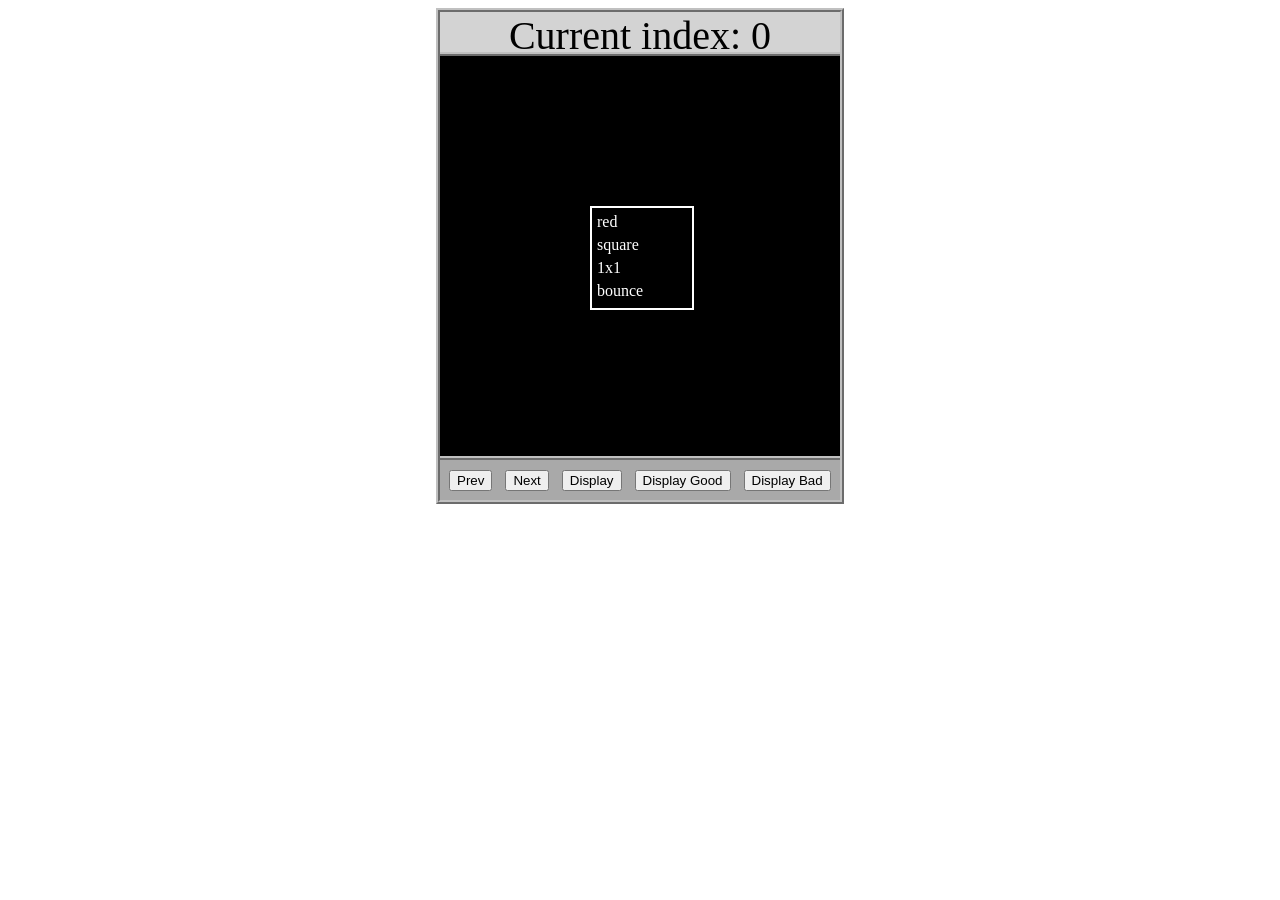
<file: asd-projects/data-shapes/index.html>
<!DOCTYPE html>
<html>
  <head>
    <meta charset="utf-8" />
    <meta name="viewport" content="width=device-width" />
    <title>Data Shapes</title>
    <link rel="stylesheet" href="index.css" />
    <script src="https://code.jquery.com/jquery-3.1.0.js"></script>
    <script src="index.js"></script>
  </head>
  <body>
    <div id="board">
      <div id="info-bar">Current index: 0</div>
      <div id="shape-container">
        <div id="shape"></div>
      </div>
      <div id="button-box">
        <button id="cycle-left">Prev</button>
        <button id="cycle-right">Next</button>
        <button id="execute1">Display</button>
        <button id="execute2">Display Good</button>
        <button id="execute3">Display Bad</button>
      </div>
    </div>
  </body>
</html>
</file>
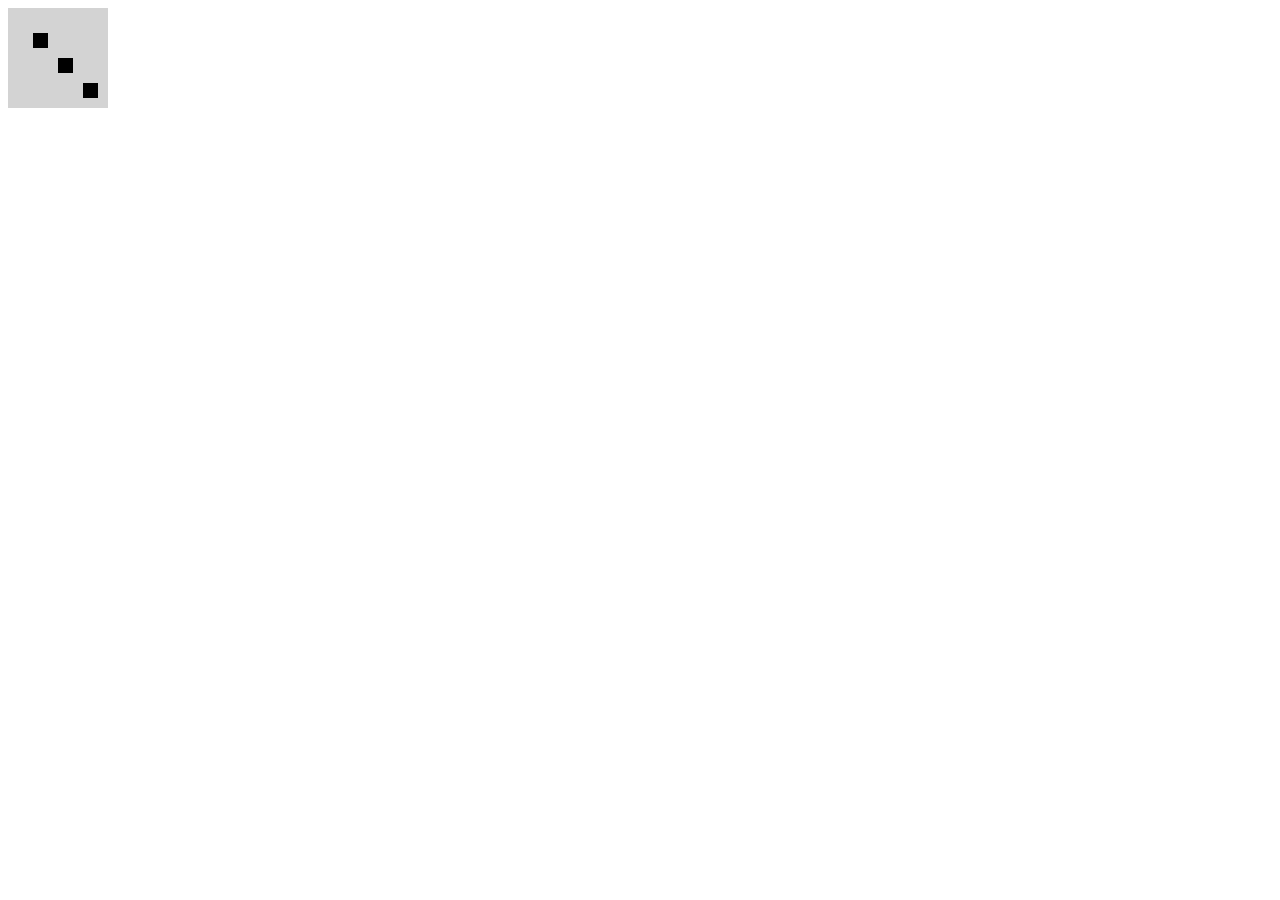
<file: asd-projects/dice-app/index.html>
<!DOCTYPE html>
<html>
  <head>
    <link rel="stylesheet" href="dice.css" />
    <script src="https://code.jquery.com/jquery-3.5.1.js"></script>
  </head>
  <body>
    <div id="die"></div>
    <script src="dice.js"></script>
  </body>
</html>
</file>
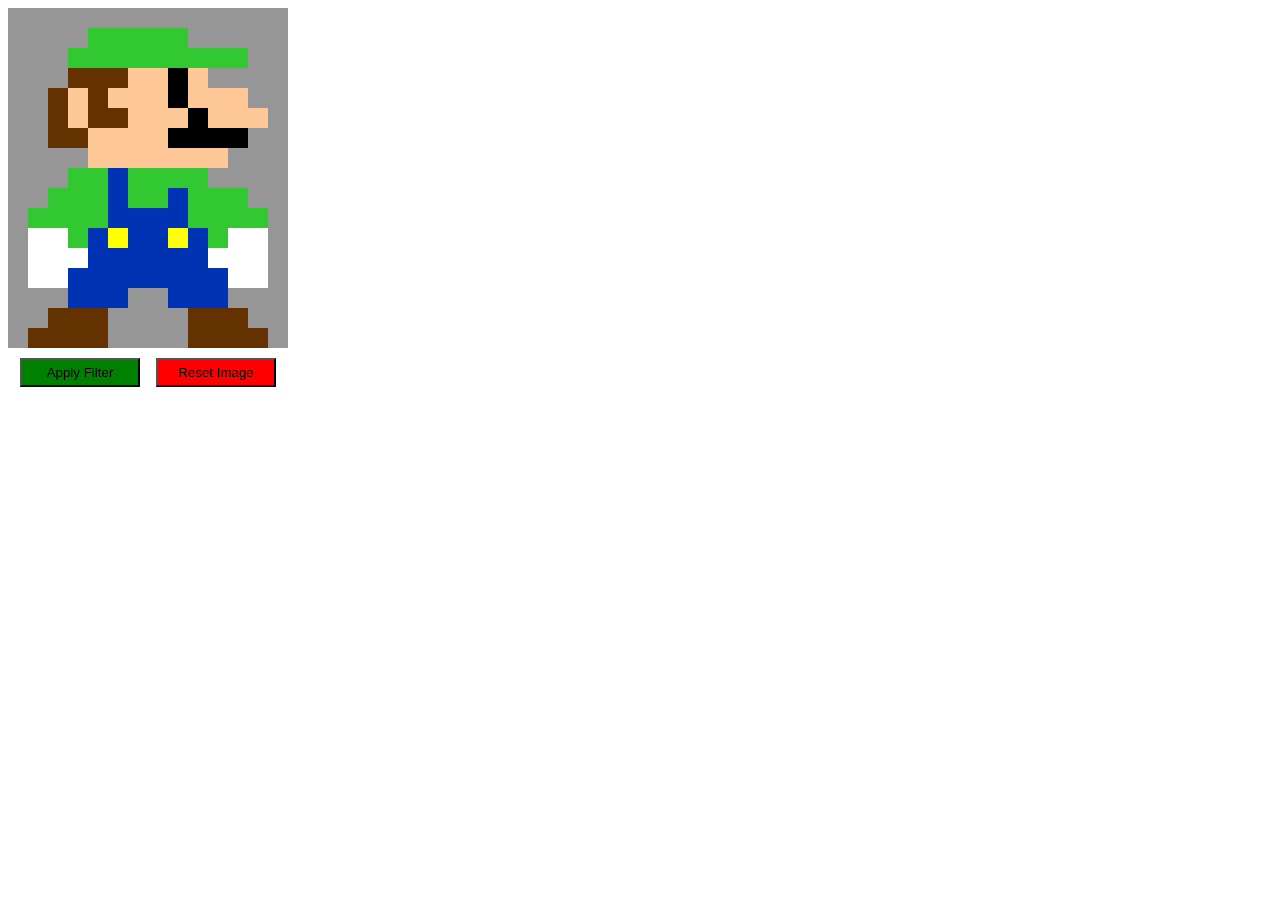
<file: asd-projects/image-filtering/index.html>
<!DOCTYPE html>
<html>
  <head>
    <script src="https://code.jquery.com/jquery-3.1.0.js"></script>
    <meta charset="utf-8" />
    <meta name="viewport" content="width=device-width" />
    <link rel="stylesheet" href="index.css" />
    <script src="image.js"></script>
    <script src="index.js"></script>
    <title>Image Filtering</title>
  </head>
  <body>
    <div id="display"></div>
    <div id="button-box">
      <button id="apply">Apply Filter</button>
      <button id="reset">Reset Image</button>
    </div>
  </body>
</html>
</file>
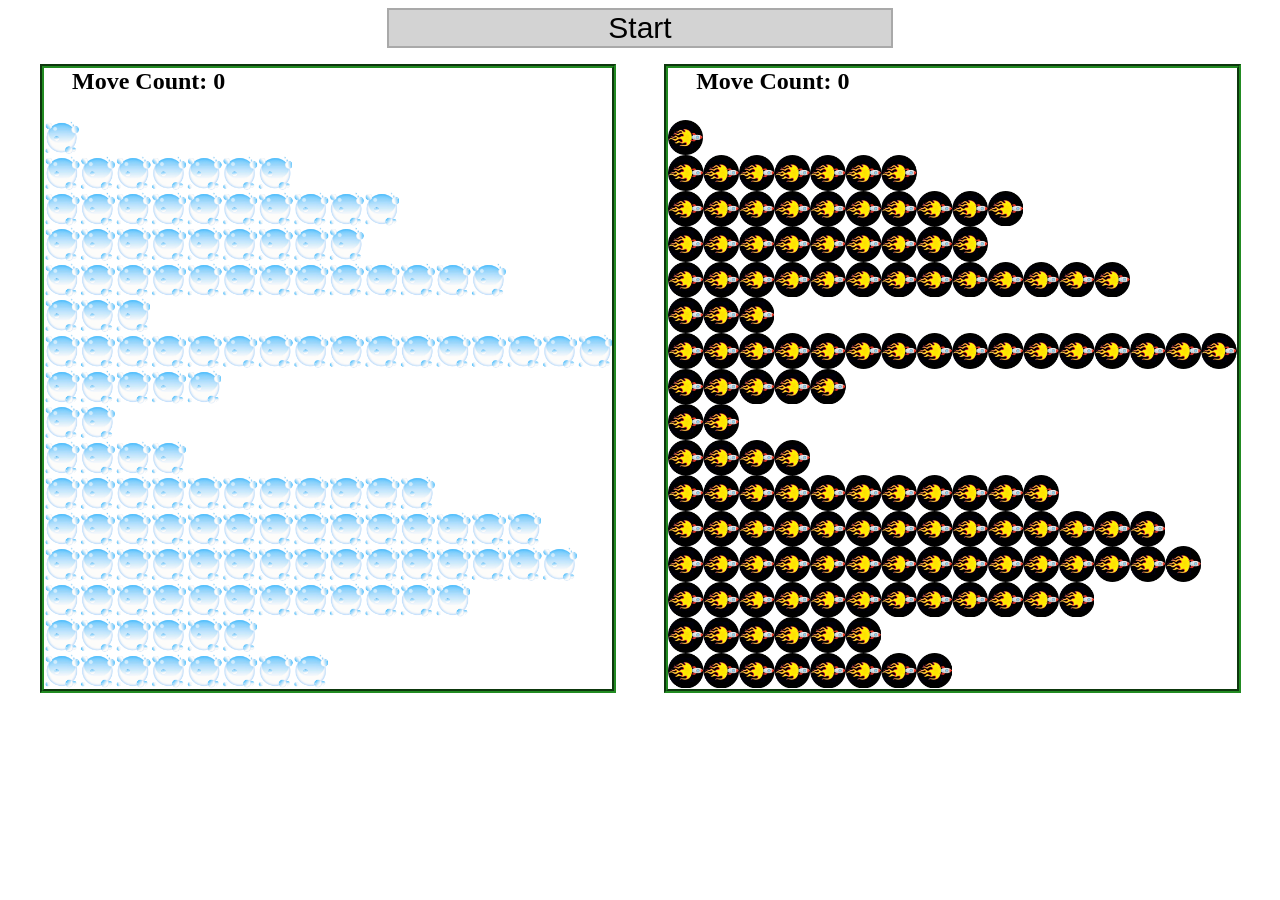
<file: asd-projects/sorting/index.html>
<!DOCTYPE html>
<html>
<head>
    <script src="https://code.jquery.com/jquery-3.1.0.js"></script>    
    <meta charset="utf-8">
    <meta name="viewport" content="width=device-width">
    <link rel="stylesheet" href="index.css">
    <script src="setup.js"></script>
    <script src="index.js"></script>
    <script src="run.js"></script>
    <title>Sorting</title>
</head>
<body>
    <div id="fullContainer">
        <div id="buttonContainer">
          <button id="goButton">Start</button>
        </div>
        <div id="sortContainer">
            <div class="subContainer" id="bubbleArea">
                <h2 id="bubbleCounter">Move Count: 0</h2>
                <div id="displayBubble">

                </div>
            </div>

            <div class="subContainer" id="quickArea">
                <h2 id="quickCounter">Move Count: 0</h2>
                <div id="displayQuick">

                </div>
            </div>
        </div>
    </div>
</body>
</html>
</file>
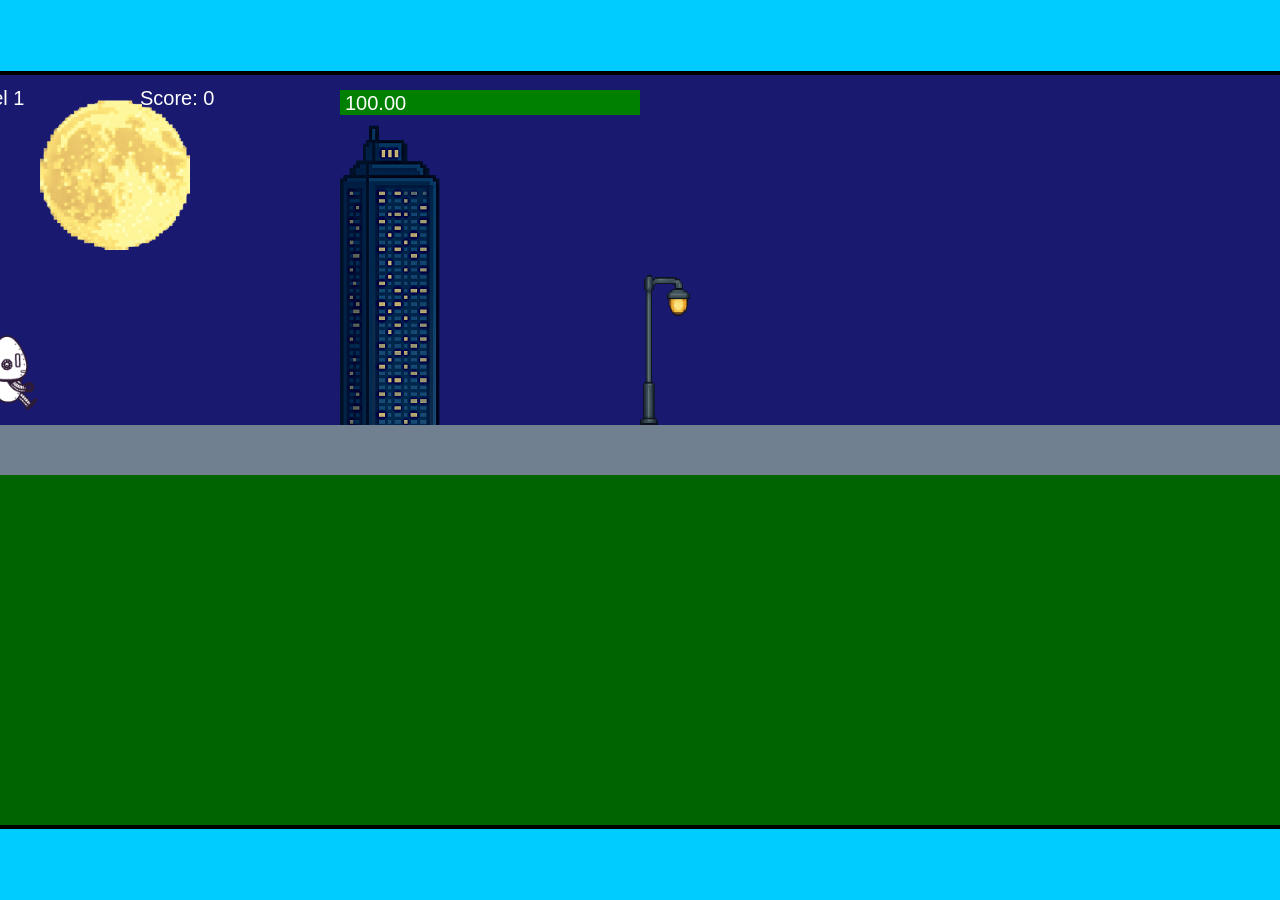
<file: fsd-projects/runtime/index.html>
<!DOCTYPE html>
<html lang="en">
  <head>
    <meta charset="UTF-8" />
    <meta name="viewport" content="width=device-width, initial-scale=1.0" />
    <title>Runtime Neo</title>
    <link rel="stylesheet" href="runtime.css" />
    <script src="https://code.jquery.com/jquery-3.1.0.js"></script>
    <script src="setup.js"></script>
    <script src="levels.js"></script>
    <script src="scenery.js"></script>
    <script src="student.js"></script>
    <script src="main.js"></script>
  </head>
  <body id="body">
    <canvas id="gameCanvas" width="1400" height="750"></canvas>
    <img id="player" src="images/halle.png" />
    <img id="projectile" src="images/projectile.png" />
    <img id="basicPlatform" src="images/interactable/basicPlatform.png" />
    <img id="spikes" src="images/interactable/spikes.png" />
    <img id="bug" src="images/interactable/bug.png" />
    <img id="healthUp" src="images/interactable/healthUp.png" />
    <img id="flag" src="images/interactable/flag.png" />
    <img id="moon" src="images/backgrounds/moon.png" />
    <img id="building" src="images/backgrounds/building.png" />
    <img id="lamp" src="images/backgrounds/lamp.png" />
  </body>
</html>
</file>
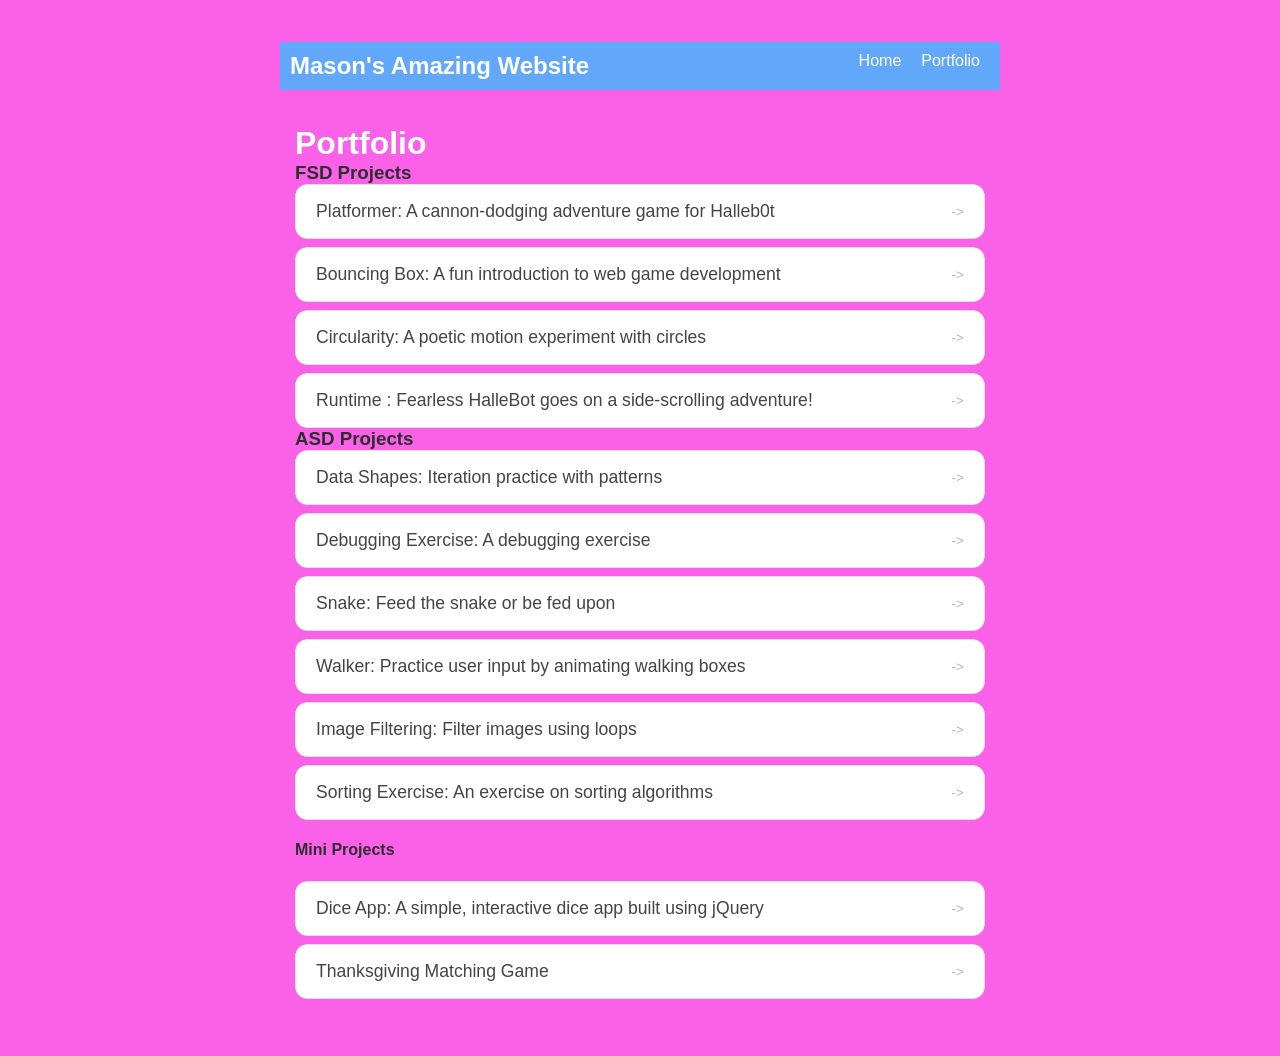
<file: portfolio.html>
<!DOCTYPE html>
<html>
  <head>
    <title>Project 1 Website Portfolio</title>
    <link rel="stylesheet" href="style.css" />
  </head>

  <body>
    <!-- All content goes here -->
    <div id="all-contents">
      <nav>
        <h1>Mason's Amazing Website</h1>
        <ul id="nav-ul">
          <li class="nav-li">
            <a href="index.html">Home</a>
          </li>
          <li class="nav-li">
            <a href="portfolio.html">Portfolio</a>
          </li>
        </ul>
      </nav>

      <main>
        <div class="content">
    <h1>Portfolio</h1>
    <h3>FSD Projects</h3>
    <ul id="portfolio">
      <li>
  <a href="fsd-projects/platformer/">Platformer: A cannon-dodging adventure game for Halleb0t</a>
</li>
<li>
  <a href="fsd-projects/bouncing-box/">Bouncing Box: A fun introduction to web game development</a>
</li>
<li>
  <a href="fsd-projects/circularity/">Circularity: A poetic motion experiment with circles</a>
</li>
<li>
 <a href="fsd-projects/runtime/">Runtime : Fearless HalleBot goes on a side-scrolling adventure!</a>
</li>
</ul>

<h3>ASD Projects</h3>
  <ul id="portfolio">
  <li><a href="asd-projects/data-shapes"> Data Shapes: Iteration practice with patterns</a></li>
  <li><a href="asd-projects/debugging-exercise"> Debugging Exercise: A debugging exercise</a></li>
  <li><a href="asd-projects/snake">Snake: Feed the snake or be fed upon</a></li>
  <li><a href="asd-projects/walker">Walker: Practice user input by animating walking boxes</a></li>
  <li><a href="asd-projects/image-filtering">Image Filtering: Filter images using loops</a></li>
  <li><a href="asd-projects/sorting">Sorting Exercise: An exercise on sorting algorithms</a></li>
</ul>

<h4>Mini Projects</h4>
<ul id ="portfolio">
    <li><a href="asd-projects/dice-app"> Dice App: A simple, interactive dice app built using jQuery</a></li>
    <li><a href="asd-projects/matching-game">Thanksgiving Matching Game</a></li>
  </ul>
  </div>
      </main>
    </div>
  </body>
</html>
</file>
<file: asd-projects/data-shapes/index.css>
#board {
  width: 400px;
  margin: auto;
  border: silver ridge 4px;
}

#info-bar {
  width: 400px;
  height: 40px;
  background: lightgray;
  font-size: 40px;
  text-align: center;
}

#shape-container {
  width: 400px;
  height: 400px;
  background: black;
  border-top: silver ridge 4px;
  border-bottom: silver ridge 4px;
}

#button-box {
  width: 400px;
  height: 40px;
  background: darkgray;
}

#shape {
  color: white;
  width: 100px;
  height: 100px;
  position: relative;
  top: 150px;
  left: 150px;
  border: white solid 2px;
  display: block;
}

button {
  width: auto;
  height: auto;
  margin: auto;
  margin-top: 10px;
  margin-left: 9px;
}

p {
  margin: 5px;
}
</file>
<file: asd-projects/dice-app/dice.css>
#die {
  height: 100px;
  width: 100px;
  background-color: lightgray; /* Feel free to customize */
  position: relative;
}
</file>
<file: asd-projects/image-filtering/index.css>
.square {
  width: 20px;
  height: 20px;
  position: absolute;
}

body > div {
  position: relative;
}

#button-box {
  position: relative;
  top: 350px;
}

button {
  width: 120px;
  padding: 5px;
  margin-left: 12px;
}

#apply {
  background: green;
}

#reset {
  background: red;
}
</file>
<file: asd-projects/sorting/index.css>
#fullContainer {
    width:100%;
}
#buttonContainer {
    margin:auto;
    width: 40%;
}
#goButton {
    margin: auto;
    width: 100%;
    border: 2px darkgray double;
    background: lightgray;
    font-size: 30px;
}
#sortContainer {
    display: table;
    margin: 0 auto;
    width: 100%;
}
.subContainer {
    display: inline-block;
    width:45%;
    border: 4px forestgreen groove;
    margin-top: 1.25%;
}
#bubbleArea {
    margin-left: 2.5%;
}
#quickArea {
    margin-left: 3.75%;
}
.subContainer > h2 {
    margin-left: 5%;
    height: 32px;
    margin-top: 0;
}
.sortElement {
    background-position: center;
    background-repeat: repeat-x;
    position: absolute;
    left: 0px;
    margin: 0;
    padding: 0;
}
.subContainer > div {
    position: relative;
}
.bubbleElement {
    background: url('img/bubble.png');
    /*border: 2px aqua ridge;*/
}
.quickElement {
    background: url('img/quick.png');
    /*border: 2px firebrick ridge;*/
}
</file>
<file: fsd-projects/runtime/runtime.css>
/* runtime.css */
/* Styles for Runtime Neo auto-runner game */

img {
  display: none;
}

#gameCanvas {
  position: absolute;
  border: 4px solid #000;
  top: 50%;
  left: 50%;
  transform: translate(-50%, -50%);
}

body {
  margin: 0;
  background-color: #00ccff;
  font-family: Arial, sans-serif;
  text-align: center;
  overflow: hidden;
}
</file>
<file: style.css>
* {
  box-sizing: border-box;
}

body {
  margin: 0;
  background: #947706;
  color: #222;
  font-family: "Helvetica Neue", Arial, sans-serif;
}

#all-contents {
  max-width: 1500px;
  min-height: 100vh;
  margin: 0 auto;
  padding: 32px 40px;
}
body {
    background: #fa61e8;
    color: rgb(45, 45, 45);
    padding: 10px;
    font-family: Arial, sans-serif;
}

#all-contents {
    max-width: 800px;
    margin: auto;
}

/* navigation menu */
nav {
    background: #61a8fa;
    margin: 0 auto;
    display: flex;
    padding: 10px;
}

h1 {
    display: flex;
    align-items: center;
    color: white;
    flex: 1;
    margin: 0;
}

#nav-ul {
    list-style-type: none;
    margin: 0;
    padding: 0;
    display: flex;
}

.nav-li {
    display: inline-block;
    padding: 0 10px;
}

a {
    text-decoration: none;
    color: #fff;
}

/* main container area beneath menu */
main {
    background: #fa61e8;
    display: flex;
    margin-top: 20px;
}

.sidebar {
    margin-right: 25px;
    padding: 10px;
}

.sidebar-img {
    width: 200px;
}

.content {
    flex: 1;
    padding: 15px;
}

/* interests section styles */
#interests {
    border: 4px silver ridge;
    padding: 8px;
    margin-top: 20px;
}

h2, h3 {
    margin: 0px;
}

/* Portfolio styles */
.content h1 {
  color: rgb(255, 255, 255);
}

#portfolio {
  list-style: none;
  margin: 0;
  padding: 0;
  width: 100%;
  display: flex;
  flex-direction: column;
  gap: 8px;
}

#portfolio li {
  border-radius: 12px;
  overflow: hidden;
}

#portfolio a {
  display: flex;
  justify-content: space-between;
  align-items: center;
  text-decoration: none;
  color: #444;
  padding: 16px 20px;
  font-size: 1.1rem;
  font-weight: 500;
  background: #fff;
  border: 1px solid #e0e0e0;
  border-radius: 12px;
  transition: background 0.25s ease, color 0.25s ease, transform 0.25s ease;
}

#portfolio a:hover {
  background: #b8a441;
  color: #fefdfd;
  transform: translateX(4px);
}

#portfolio a::after {
  content: "->";
  font-size: 0.85rem;
  opacity: 0.4;
  transition: opacity 0.25s ease;
  white-space: nowrap;
}

#portfolio a:hover::after {
  opacity: 1;
}
</file>
